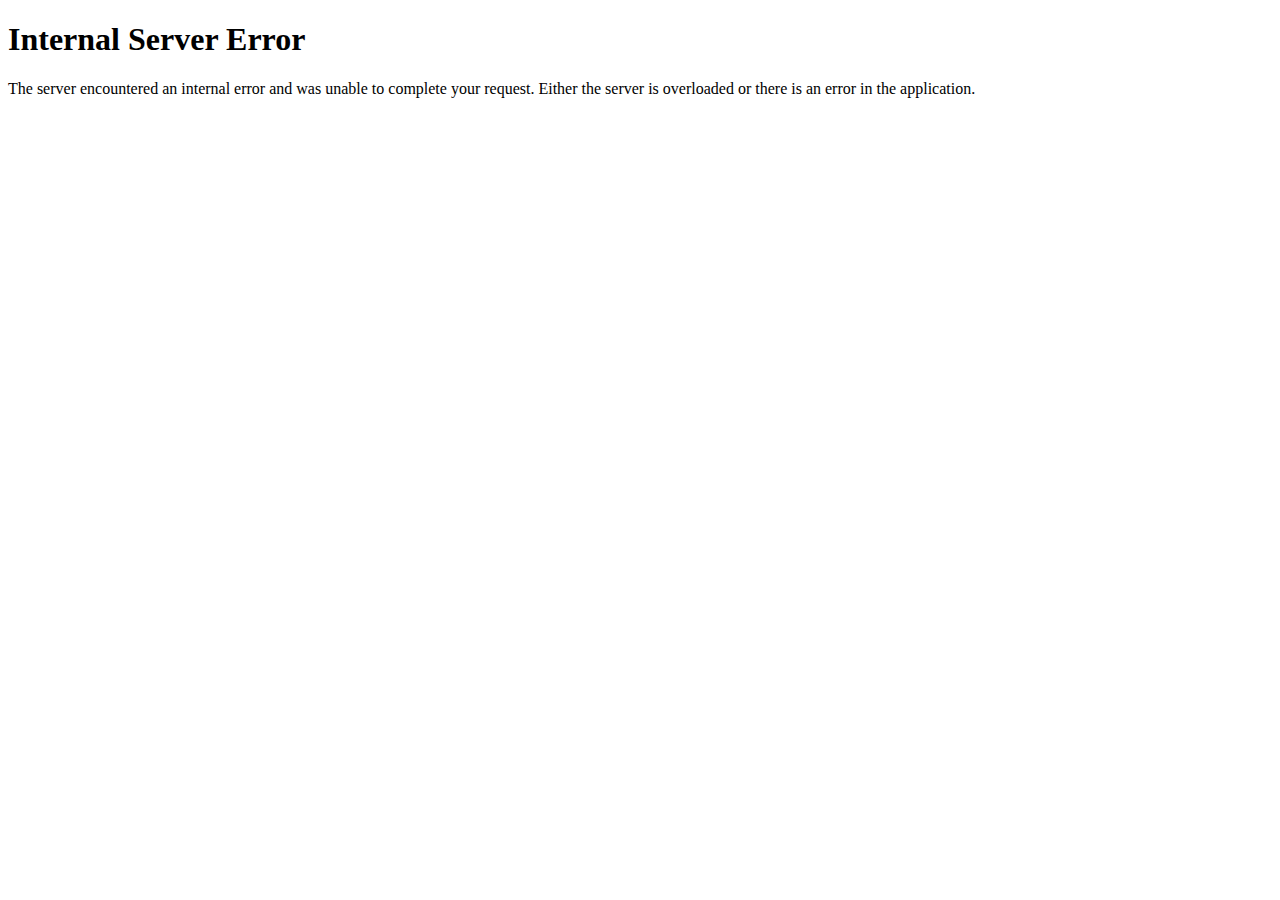
<file: LIPSYNC/last_error.html>
<!doctype html>
<html lang=en>
<title>500 Internal Server Error</title>
<h1>Internal Server Error</h1>
<p>The server encountered an internal error and was unable to complete your request. Either the server is overloaded or there is an error in the application.</p>
</file>
